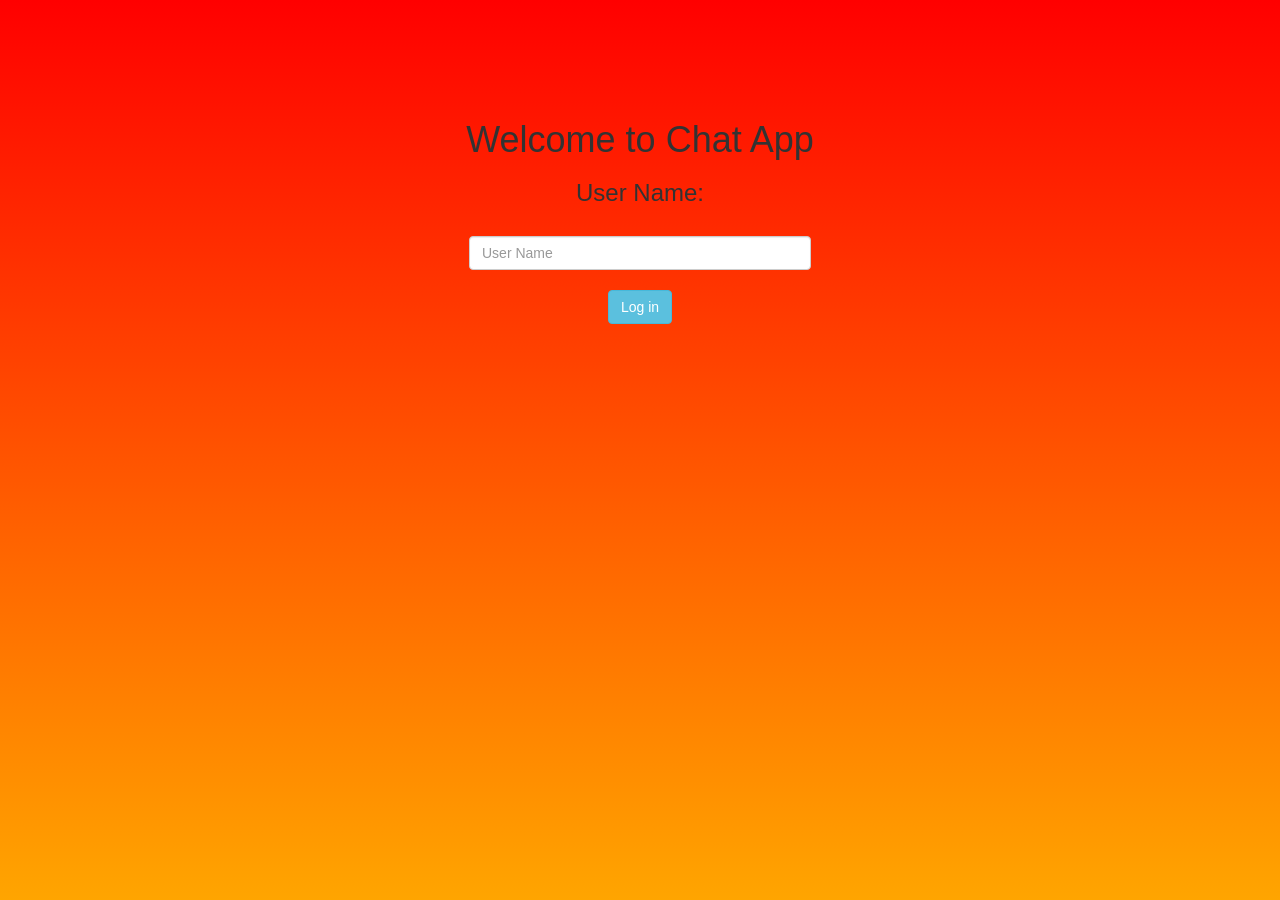
<file: index.html>
<html>
    <head>
        <title>Chat App</title>
        <link rel="stylesheet" href="style.css">
        <link rel="stylesheet" href="https://maxcdn.bootstrapcdn.com/bootstrap/3.4.0/css/bootstrap.min.css">
        <script src="https://ajax.googleapis.com/ajax/libs/jquery/3.4.1/jquery.min.js"></script>
        <script src="https://maxcdn.bootstrapcdn.com/bootstrap/3.4.0/js/bootstrap.min.js"></script>
    </head>
    <body>
        <center>
        <div class="container">
                <h1 >Welcome to Chat App</h1>
                  <h3>User Name:</h3>
                  <br>
                <input type="text" class="form-control" placeholder="User Name" id="user_name">
            </div>
            <br>
            <button id="login_button" class="btn btn-info" onclick="adduser();">Log in</button>
            
        </center>
<script src="kwitter.js"></script>
    </body>
</html>
</file>
<file: style.css>
body
{
    background: linear-gradient(red, orange);
}
#login_button
{
   width: 5%;
}
#user_name
{
    width: 30%;
}
.container
{
    padding-top: 100px;
}
#btn
{
    margin-left: 90%;
    margin-bottom: 30px;
}

#output
{
	padding: 10px; 
	width:80%;background: lightcyan;
	border-radius: 15px;
}
</file>
